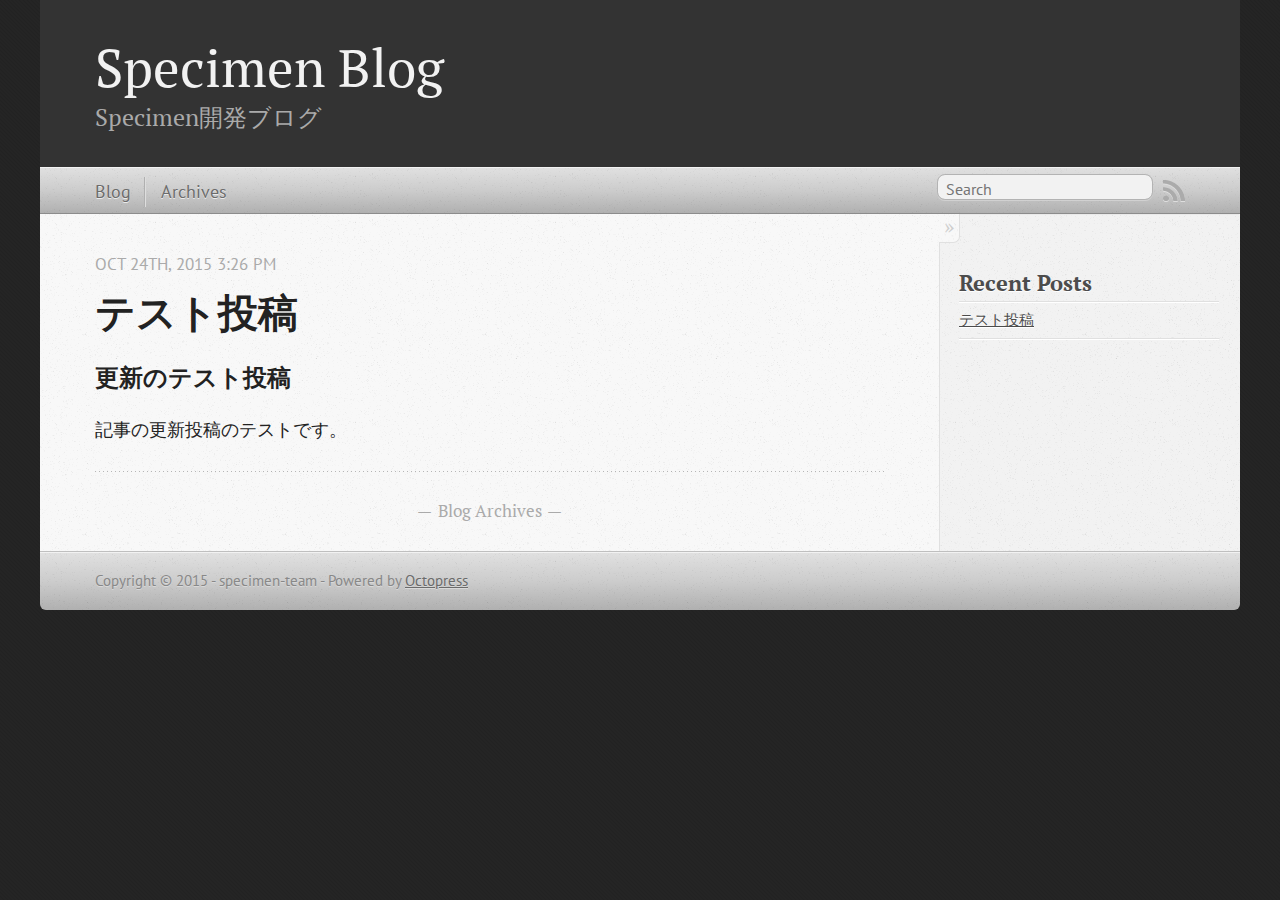
<file: index.html>
<!DOCTYPE html>
<!--[if IEMobile 7 ]><html class="no-js iem7"><![endif]-->
<!--[if lt IE 9]><html class="no-js lte-ie8"><![endif]-->
<!--[if (gt IE 8)|(gt IEMobile 7)|!(IEMobile)|!(IE)]><!--><html class="no-js" lang="en"><!--<![endif]-->
<head>
  <meta charset="utf-8">
  <title>Specimen Blog</title>
  <meta name="author" content="specimen-team">

  
  <meta name="description" content="更新のテスト投稿 記事の更新投稿のテストです。
">
  

  <!-- http://t.co/dKP3o1e -->
  <meta name="HandheldFriendly" content="True">
  <meta name="MobileOptimized" content="320">
  <meta name="viewport" content="width=device-width, initial-scale=1">

  
  <link rel="canonical" href="http://specimen-team.github.io/">
  <link href="/favicon.png" rel="icon">
  <link href="/stylesheets/screen.css" media="screen, projection" rel="stylesheet" type="text/css">
  <link href="/atom.xml" rel="alternate" title="Specimen Blog" type="application/atom+xml">
  <script src="/javascripts/modernizr-2.0.js"></script>
  <script src="//ajax.googleapis.com/ajax/libs/jquery/1.9.1/jquery.min.js"></script>
  <script>!window.jQuery && document.write(unescape('%3Cscript src="/javascripts/libs/jquery.min.js"%3E%3C/script%3E'))</script>
  <script src="/javascripts/octopress.js" type="text/javascript"></script>
  <!--Fonts from Google"s Web font directory at http://google.com/webfonts -->
<link href="//fonts.googleapis.com/css?family=PT+Serif:regular,italic,bold,bolditalic" rel="stylesheet" type="text/css">
<link href="//fonts.googleapis.com/css?family=PT+Sans:regular,italic,bold,bolditalic" rel="stylesheet" type="text/css">

  

</head>

<body   >
  <header role="banner"><hgroup>
  <h1><a href="/">Specimen Blog</a></h1>
  
    <h2>Specimen開発ブログ</h2>
  
</hgroup>

</header>
  <nav role="navigation"><ul class="subscription" data-subscription="rss">
  <li><a href="/atom.xml" rel="subscribe-rss" title="subscribe via RSS">RSS</a></li>
  
</ul>
  
<form action="https://www.google.com/search" method="get">
  <fieldset role="search">
    <input type="hidden" name="sitesearch" value="specimen-team.github.io">
    <input class="search" type="text" name="q" results="0" placeholder="Search"/>
  </fieldset>
</form>
  
<ul class="main-navigation">
  <li><a href="/">Blog</a></li>
  <li><a href="/blog/archives">Archives</a></li>
</ul>

</nav>
  <div id="main">
    <div id="content">
      <div class="blog-index">
  
  
  
    <article>
      
  <header>
    
      <h1 class="entry-title"><a href="/blog/2015/10/24/tesutotou-gao/">テスト投稿</a></h1>
    
    
      <p class="meta">
        




<time class='entry-date' datetime='2015-10-24T15:26:17+09:00'><span class='date'><span class='date-month'>Oct</span> <span class='date-day'>24</span><span class='date-suffix'>th</span>, <span class='date-year'>2015</span></span> <span class='time'>3:26 pm</span></time>
        
      </p>
    
  </header>


  <div class="entry-content"><h3>更新のテスト投稿</h3>

<p>記事の更新投稿のテストです。</p>
</div>
  
  


    </article>
  
  <div class="pagination">
    
    <a href="/blog/archives">Blog Archives</a>
    
  </div>
</div>
<aside class="sidebar">
  
    <section>
  <h1>Recent Posts</h1>
  <ul id="recent_posts">
    
      <li class="post">
        <a href="/blog/2015/10/24/tesutotou-gao/">テスト投稿</a>
      </li>
    
  </ul>
</section>





  
</aside>

    </div>
  </div>
  <footer role="contentinfo"><p>
  Copyright &copy; 2015 - specimen-team -
  <span class="credit">Powered by <a href="http://octopress.org">Octopress</a></span>
</p>

</footer>
  







  <script type="text/javascript">
    (function(){
      var twitterWidgets = document.createElement('script');
      twitterWidgets.type = 'text/javascript';
      twitterWidgets.async = true;
      twitterWidgets.src = '//platform.twitter.com/widgets.js';
      document.getElementsByTagName('head')[0].appendChild(twitterWidgets);
    })();
  </script>





</body>
</html>
</file>
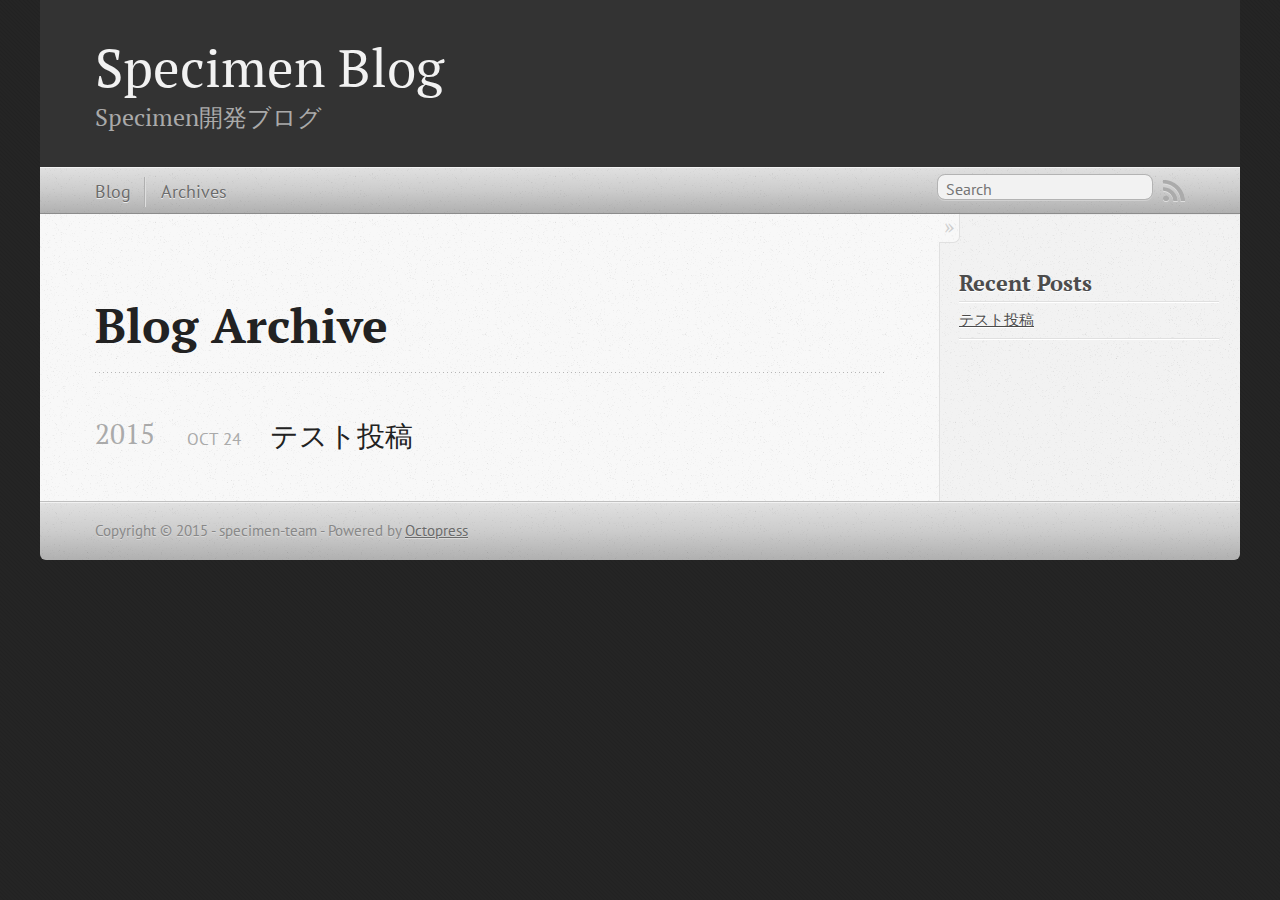
<file: blog/archives/index.html>
<!DOCTYPE html>
<!--[if IEMobile 7 ]><html class="no-js iem7"><![endif]-->
<!--[if lt IE 9]><html class="no-js lte-ie8"><![endif]-->
<!--[if (gt IE 8)|(gt IEMobile 7)|!(IEMobile)|!(IE)]><!--><html class="no-js" lang="en"><!--<![endif]-->
<head>
  <meta charset="utf-8">
  <title>Blog Archive - Specimen Blog</title>
  <meta name="author" content="specimen-team">

  
  <meta name="description" content=" Blog Archive 2015 テスト投稿
Oct 24 2015 Recent Posts テスト投稿 ">
  

  <!-- http://t.co/dKP3o1e -->
  <meta name="HandheldFriendly" content="True">
  <meta name="MobileOptimized" content="320">
  <meta name="viewport" content="width=device-width, initial-scale=1">

  
  <link rel="canonical" href="http://specimen-team.github.io/blog/archives/">
  <link href="/favicon.png" rel="icon">
  <link href="/stylesheets/screen.css" media="screen, projection" rel="stylesheet" type="text/css">
  <link href="/atom.xml" rel="alternate" title="Specimen Blog" type="application/atom+xml">
  <script src="/javascripts/modernizr-2.0.js"></script>
  <script src="//ajax.googleapis.com/ajax/libs/jquery/1.9.1/jquery.min.js"></script>
  <script>!window.jQuery && document.write(unescape('%3Cscript src="/javascripts/libs/jquery.min.js"%3E%3C/script%3E'))</script>
  <script src="/javascripts/octopress.js" type="text/javascript"></script>
  <!--Fonts from Google"s Web font directory at http://google.com/webfonts -->
<link href="//fonts.googleapis.com/css?family=PT+Serif:regular,italic,bold,bolditalic" rel="stylesheet" type="text/css">
<link href="//fonts.googleapis.com/css?family=PT+Sans:regular,italic,bold,bolditalic" rel="stylesheet" type="text/css">

  

</head>

<body   >
  <header role="banner"><hgroup>
  <h1><a href="/">Specimen Blog</a></h1>
  
    <h2>Specimen開発ブログ</h2>
  
</hgroup>

</header>
  <nav role="navigation"><ul class="subscription" data-subscription="rss">
  <li><a href="/atom.xml" rel="subscribe-rss" title="subscribe via RSS">RSS</a></li>
  
</ul>
  
<form action="https://www.google.com/search" method="get">
  <fieldset role="search">
    <input type="hidden" name="sitesearch" value="specimen-team.github.io">
    <input class="search" type="text" name="q" results="0" placeholder="Search"/>
  </fieldset>
</form>
  
<ul class="main-navigation">
  <li><a href="/">Blog</a></li>
  <li><a href="/blog/archives">Archives</a></li>
</ul>

</nav>
  <div id="main">
    <div id="content">
      <div>
<article role="article">
  
  <header>
    <h1 class="entry-title">Blog Archive</h1>
    
  </header>
  
  <div id="blog-archives">



  
  <h2>2015</h2>

<article>
  
<h1><a href="/blog/2015/10/24/tesutotou-gao/">テスト投稿</a></h1>
<time datetime="2015-10-24T15:26:17+09:00" pubdate><span class='month'>Oct</span> <span class='day'>24</span> <span class='year'>2015</span></time>


</article>

</div>

  
</article>

</div>

<aside class="sidebar">
  
    <section>
  <h1>Recent Posts</h1>
  <ul id="recent_posts">
    
      <li class="post">
        <a href="/blog/2015/10/24/tesutotou-gao/">テスト投稿</a>
      </li>
    
  </ul>
</section>





  
</aside>


    </div>
  </div>
  <footer role="contentinfo"><p>
  Copyright &copy; 2015 - specimen-team -
  <span class="credit">Powered by <a href="http://octopress.org">Octopress</a></span>
</p>

</footer>
  







  <script type="text/javascript">
    (function(){
      var twitterWidgets = document.createElement('script');
      twitterWidgets.type = 'text/javascript';
      twitterWidgets.async = true;
      twitterWidgets.src = '//platform.twitter.com/widgets.js';
      document.getElementsByTagName('head')[0].appendChild(twitterWidgets);
    })();
  </script>





</body>
</html>
</file>
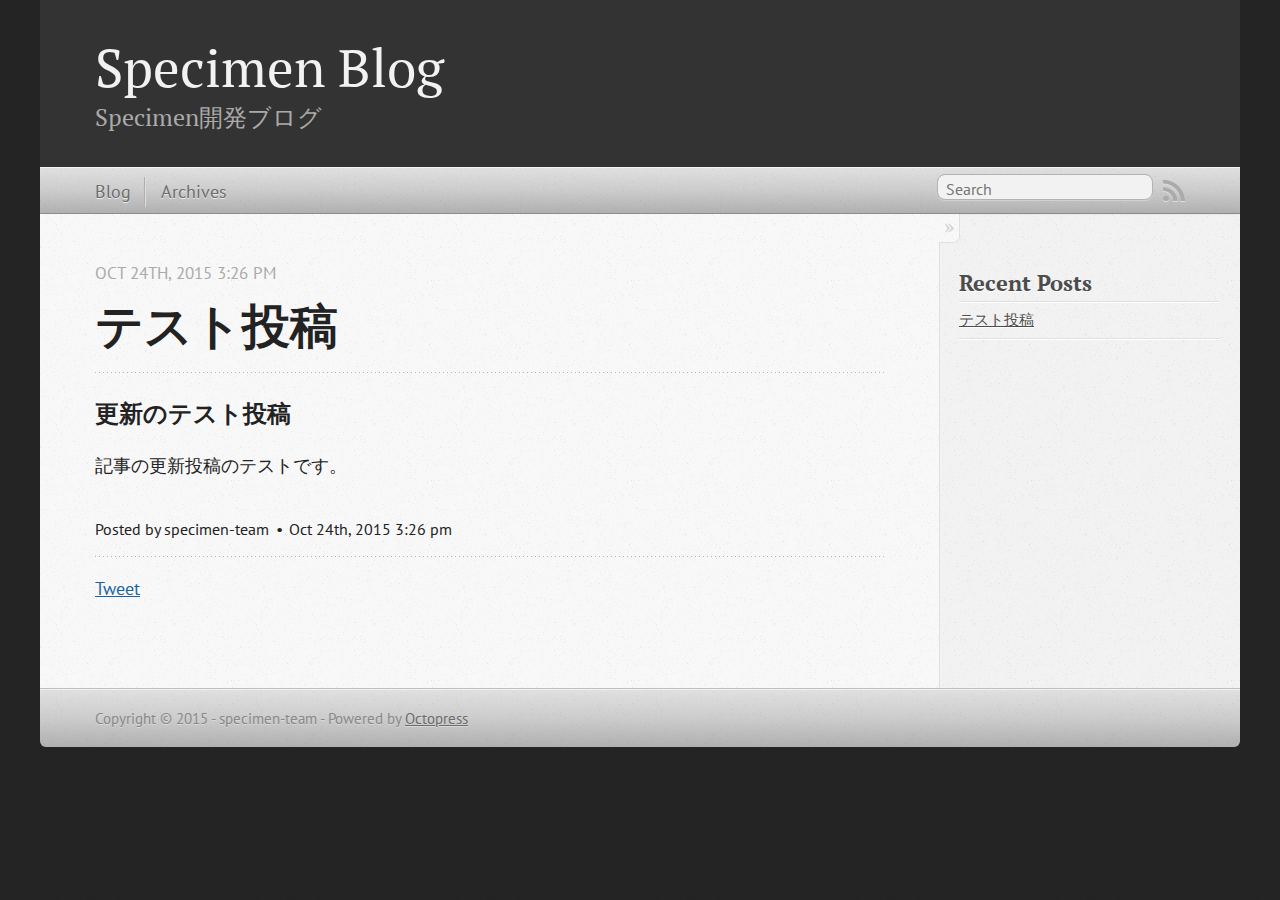
<file: blog/2015/10/24/tesutotou-gao/index.html>
<!DOCTYPE html>
<!--[if IEMobile 7 ]><html class="no-js iem7"><![endif]-->
<!--[if lt IE 9]><html class="no-js lte-ie8"><![endif]-->
<!--[if (gt IE 8)|(gt IEMobile 7)|!(IEMobile)|!(IE)]><!--><html class="no-js" lang="en"><!--<![endif]-->
<head>
  <meta charset="utf-8">
  <title>テスト投稿 - Specimen Blog</title>
  <meta name="author" content="specimen-team">

  
  <meta name="description" content="更新のテスト投稿 記事の更新投稿のテストです。
">
  

  <!-- http://t.co/dKP3o1e -->
  <meta name="HandheldFriendly" content="True">
  <meta name="MobileOptimized" content="320">
  <meta name="viewport" content="width=device-width, initial-scale=1">

  
  <link rel="canonical" href="http://specimen-team.github.io/blog/2015/10/24/tesutotou-gao/">
  <link href="/favicon.png" rel="icon">
  <link href="/stylesheets/screen.css" media="screen, projection" rel="stylesheet" type="text/css">
  <link href="/atom.xml" rel="alternate" title="Specimen Blog" type="application/atom+xml">
  <script src="/javascripts/modernizr-2.0.js"></script>
  <script src="//ajax.googleapis.com/ajax/libs/jquery/1.9.1/jquery.min.js"></script>
  <script>!window.jQuery && document.write(unescape('%3Cscript src="/javascripts/libs/jquery.min.js"%3E%3C/script%3E'))</script>
  <script src="/javascripts/octopress.js" type="text/javascript"></script>
  <!--Fonts from Google"s Web font directory at http://google.com/webfonts -->
<link href="//fonts.googleapis.com/css?family=PT+Serif:regular,italic,bold,bolditalic" rel="stylesheet" type="text/css">
<link href="//fonts.googleapis.com/css?family=PT+Sans:regular,italic,bold,bolditalic" rel="stylesheet" type="text/css">

  

</head>

<body   >
  <header role="banner"><hgroup>
  <h1><a href="/">Specimen Blog</a></h1>
  
    <h2>Specimen開発ブログ</h2>
  
</hgroup>

</header>
  <nav role="navigation"><ul class="subscription" data-subscription="rss">
  <li><a href="/atom.xml" rel="subscribe-rss" title="subscribe via RSS">RSS</a></li>
  
</ul>
  
<form action="https://www.google.com/search" method="get">
  <fieldset role="search">
    <input type="hidden" name="sitesearch" value="specimen-team.github.io">
    <input class="search" type="text" name="q" results="0" placeholder="Search"/>
  </fieldset>
</form>
  
<ul class="main-navigation">
  <li><a href="/">Blog</a></li>
  <li><a href="/blog/archives">Archives</a></li>
</ul>

</nav>
  <div id="main">
    <div id="content">
      <div>
<article class="hentry" role="article">
  
  <header>
    
      <h1 class="entry-title">テスト投稿</h1>
    
    
      <p class="meta">
        




<time class='entry-date' datetime='2015-10-24T15:26:17+09:00'><span class='date'><span class='date-month'>Oct</span> <span class='date-day'>24</span><span class='date-suffix'>th</span>, <span class='date-year'>2015</span></span> <span class='time'>3:26 pm</span></time>
        
      </p>
    
  </header>


<div class="entry-content"><h3>更新のテスト投稿</h3>

<p>記事の更新投稿のテストです。</p>
</div>


  <footer>
    <p class="meta">
      
  

<span class="byline author vcard">Posted by <span class="fn">specimen-team</span></span>

      




<time class='entry-date' datetime='2015-10-24T15:26:17+09:00'><span class='date'><span class='date-month'>Oct</span> <span class='date-day'>24</span><span class='date-suffix'>th</span>, <span class='date-year'>2015</span></span> <span class='time'>3:26 pm</span></time>
      


    </p>
    
      <div class="sharing">
  
  <a href="//twitter.com/share" class="twitter-share-button" data-url="http://specimen-team.github.io/blog/2015/10/24/tesutotou-gao/" data-via="" data-counturl="http://specimen-team.github.io/blog/2015/10/24/tesutotou-gao/" >Tweet</a>
  
  
  
</div>

    
    <p class="meta">
      
      
    </p>
  </footer>
</article>

</div>

<aside class="sidebar">
  
    <section>
  <h1>Recent Posts</h1>
  <ul id="recent_posts">
    
      <li class="post">
        <a href="/blog/2015/10/24/tesutotou-gao/">テスト投稿</a>
      </li>
    
  </ul>
</section>





  
</aside>


    </div>
  </div>
  <footer role="contentinfo"><p>
  Copyright &copy; 2015 - specimen-team -
  <span class="credit">Powered by <a href="http://octopress.org">Octopress</a></span>
</p>

</footer>
  







  <script type="text/javascript">
    (function(){
      var twitterWidgets = document.createElement('script');
      twitterWidgets.type = 'text/javascript';
      twitterWidgets.async = true;
      twitterWidgets.src = '//platform.twitter.com/widgets.js';
      document.getElementsByTagName('head')[0].appendChild(twitterWidgets);
    })();
  </script>





</body>
</html>
</file>
<file: stylesheets/screen.css>
html,body,div,span,applet,object,iframe,h1,h2,h3,h4,h5,h6,p,blockquote,pre,a,abbr,acronym,address,big,cite,code,del,dfn,em,img,ins,kbd,q,s,samp,small,strike,strong,sub,sup,tt,var,b,u,i,center,dl,dt,dd,ol,ul,li,fieldset,form,label,legend,table,caption,tbody,tfoot,thead,tr,th,td,article,aside,canvas,details,embed,figure,figcaption,footer,header,hgroup,menu,nav,output,ruby,section,summary,time,mark,audio,video{margin:0;padding:0;border:0;font:inherit;font-size:100%;vertical-align:baseline}html{line-height:1}ol,ul{list-style:none}table{border-collapse:collapse;border-spacing:0}caption,th,td{text-align:left;font-weight:normal;vertical-align:middle}q,blockquote{quotes:none}q:before,q:after,blockquote:before,blockquote:after{content:"";content:none}a img{border:none}article,aside,details,figcaption,figure,footer,header,hgroup,main,menu,nav,section,summary{display:block}a{color:#1863a1}a:visited{color:#751590}a:focus{color:#0181eb}a:hover{color:#0181eb}a:active{color:#01579f}aside.sidebar a{color:#222}aside.sidebar a:focus{color:#0181eb}aside.sidebar a:hover{color:#0181eb}aside.sidebar a:active{color:#01579f}a{-moz-transition:color 0.3s;-o-transition:color 0.3s;-webkit-transition:color 0.3s;transition:color 0.3s}html{background:#252525 url('/images/line-tile.png?1445667966') top left}body>div{background:#f2f2f2 url('/images/noise.png?1445667966') top left;border-bottom:1px solid #bfbfbf}body>div>div{background:#f8f8f8 url('/images/noise.png?1445667966') top left;border-right:1px solid #e0e0e0}.heading,body>header h1,h1,h2,h3,h4,h5,h6{font-family:"PT Serif","Georgia","Helvetica Neue",Arial,sans-serif}.sans,body>header h2,article header p.meta,article>footer,#content .blog-index footer,html .gist .gist-file .gist-meta,#blog-archives a.category,#blog-archives time,aside.sidebar section,body>footer{font-family:"PT Sans","Helvetica Neue",Arial,sans-serif}.serif,body,#content .blog-index a[rel=full-article]{font-family:"PT Serif",Georgia,Times,"Times New Roman",serif}.mono,pre,code,tt,p code,li code{font-family:Menlo,Monaco,"Andale Mono","lucida console","Courier New",monospace}body>header h1{font-size:2.2em;font-family:"PT Serif","Georgia","Helvetica Neue",Arial,sans-serif;font-weight:normal;line-height:1.2em;margin-bottom:0.6667em}body>header h2{font-family:"PT Serif","Georgia","Helvetica Neue",Arial,sans-serif}body{line-height:1.5em;color:#222}h1{font-size:2.2em;line-height:1.2em}@media only screen and (min-width: 992px){body{font-size:1.15em}h1{font-size:2.6em;line-height:1.2em}}h1,h2,h3,h4,h5,h6{text-rendering:optimizelegibility;margin-bottom:1em;font-weight:bold}h2,section h1{font-size:1.5em}h3,section h2,section section h1{font-size:1.3em}h4,section h3,section section h2,section section section h1{font-size:1em}h5,section h4,section section h3{font-size:.9em}h6,section h5,section section h4,section section section h3{font-size:.8em}p,article blockquote,ul,ol{margin-bottom:1.5em}ul{list-style-type:disc}ul ul{list-style-type:circle;margin-bottom:0px}ul ul ul{list-style-type:square;margin-bottom:0px}ol{list-style-type:decimal}ol ol{list-style-type:lower-alpha;margin-bottom:0px}ol ol ol{list-style-type:lower-roman;margin-bottom:0px}ul,ul ul,ul ol,ol,ol ul,ol ol{margin-left:1.3em}ul ul,ul ol,ol ul,ol ol{margin-bottom:0em}strong{font-weight:bold}em{font-style:italic}sup,sub{font-size:0.75em;position:relative;display:inline-block;padding:0 .2em;line-height:.8em}sup{top:-.5em}sub{bottom:-.5em}a[rev='footnote']{font-size:.75em;padding:0 .3em;line-height:1}q{font-style:italic}q:before{content:"\201C"}q:after{content:"\201D"}em,dfn{font-style:italic}strong,dfn{font-weight:bold}del,s{text-decoration:line-through}abbr,acronym{border-bottom:1px dotted;cursor:help}hr{margin-bottom:0.2em}small{font-size:.8em}big{font-size:1.2em}article blockquote{font-style:italic;position:relative;font-size:1.2em;line-height:1.5em;padding-left:1em;border-left:4px solid rgba(170,170,170,0.5)}article blockquote cite{font-style:italic}article blockquote cite a{color:#aaa !important;word-wrap:break-word}article blockquote cite:before{content:'\2014';padding-right:.3em;padding-left:.3em;color:#aaa}@media only screen and (min-width: 992px){article blockquote{padding-left:1.5em;border-left-width:4px}}.pullquote-right:before,.pullquote-left:before{padding:0;border:none;content:attr(data-pullquote);float:right;width:45%;margin:.5em 0 1em 1.5em;position:relative;top:7px;font-size:1.4em;line-height:1.45em}.pullquote-left:before{float:left;margin:.5em 1.5em 1em 0}.force-wrap,article a,aside.sidebar a{white-space:-moz-pre-wrap;white-space:-pre-wrap;white-space:-o-pre-wrap;white-space:pre-wrap;word-wrap:break-word}.group,body>header,body>nav,body>footer,body #content>article,body #content>div>article,body #content>div>section,body div.pagination,aside.sidebar,#main,#content,.sidebar{*zoom:1}.group:after,body>header:after,body>nav:after,body>footer:after,body #content>article:after,body #content>div>article:after,body #content>div>section:after,body div.pagination:after,#main:after,#content:after,.sidebar:after{content:"";display:table;clear:both}body{-webkit-text-size-adjust:none;max-width:1200px;position:relative;margin:0 auto}body>header,body>nav,body>footer,body #content>article,body #content>div>article,body #content>div>section{padding-left:18px;padding-right:18px}@media only screen and (min-width: 480px){body>header,body>nav,body>footer,body #content>article,body #content>div>article,body #content>div>section{padding-left:25px;padding-right:25px}}@media only screen and (min-width: 768px){body>header,body>nav,body>footer,body #content>article,body #content>div>article,body #content>div>section{padding-left:35px;padding-right:35px}}@media only screen and (min-width: 992px){body>header,body>nav,body>footer,body #content>article,body #content>div>article,body #content>div>section{padding-left:55px;padding-right:55px}}body div.pagination{margin-left:18px;margin-right:18px}@media only screen and (min-width: 480px){body div.pagination{margin-left:25px;margin-right:25px}}@media only screen and (min-width: 768px){body div.pagination{margin-left:35px;margin-right:35px}}@media only screen and (min-width: 992px){body div.pagination{margin-left:55px;margin-right:55px}}body>header{font-size:1em;padding-top:1.5em;padding-bottom:1.5em}#content{overflow:hidden}#content>div,#content>article{width:100%}aside.sidebar{float:none;padding:0 18px 1px;background-color:#f7f7f7;border-top:1px solid #e0e0e0}.flex-content,article img,article video,article .flash-video,aside.sidebar img{max-width:100%;height:auto}.basic-alignment.left,article img.left,article video.left,article .left.flash-video,aside.sidebar img.left{float:left;margin-right:1.5em}.basic-alignment.right,article img.right,article video.right,article .right.flash-video,aside.sidebar img.right{float:right;margin-left:1.5em}.basic-alignment.center,article img.center,article video.center,article .center.flash-video,aside.sidebar img.center{display:block;margin:0 auto 1.5em}.basic-alignment.left,article img.left,article video.left,article .left.flash-video,aside.sidebar img.left,.basic-alignment.right,article img.right,article video.right,article .right.flash-video,aside.sidebar img.right{margin-bottom:.8em}.toggle-sidebar,.no-sidebar .toggle-sidebar{display:none}@media only screen and (min-width: 750px){body.sidebar-footer aside.sidebar{float:none;width:auto;clear:left;margin:0;padding:0 35px 1px;background-color:#f7f7f7;border-top:1px solid #eaeaea}body.sidebar-footer aside.sidebar section.odd,body.sidebar-footer aside.sidebar section.even{float:left;width:48%}body.sidebar-footer aside.sidebar section.odd{margin-left:0}body.sidebar-footer aside.sidebar section.even{margin-left:4%}body.sidebar-footer aside.sidebar.thirds section{width:30%;margin-left:5%}body.sidebar-footer aside.sidebar.thirds section.first{margin-left:0;clear:both}}body.sidebar-footer #content{margin-right:0px}body.sidebar-footer .toggle-sidebar{display:none}@media only screen and (min-width: 550px){body>header{font-size:1em}}@media only screen and (min-width: 750px){aside.sidebar{float:none;width:auto;clear:left;margin:0;padding:0 35px 1px;background-color:#f7f7f7;border-top:1px solid #eaeaea}aside.sidebar section.odd,aside.sidebar section.even{float:left;width:48%}aside.sidebar section.odd{margin-left:0}aside.sidebar section.even{margin-left:4%}aside.sidebar.thirds section{width:30%;margin-left:5%}aside.sidebar.thirds section.first{margin-left:0;clear:both}}@media only screen and (min-width: 768px){body{-webkit-text-size-adjust:auto}body>header{font-size:1.2em}#main{padding:0;margin:0 auto}#content{overflow:visible;margin-right:240px;position:relative}.no-sidebar #content{margin-right:0;border-right:0}.collapse-sidebar #content{margin-right:20px}#content>div,#content>article{padding-top:17.5px;padding-bottom:17.5px;float:left}aside.sidebar{width:210px;padding:0 15px 15px;background:none;clear:none;float:left;margin:0 -100% 0 0}aside.sidebar section{width:auto;margin-left:0}aside.sidebar section.odd,aside.sidebar section.even{float:none;width:auto;margin-left:0}.collapse-sidebar aside.sidebar{float:none;width:auto;clear:left;margin:0;padding:0 35px 1px;background-color:#f7f7f7;border-top:1px solid #eaeaea}.collapse-sidebar aside.sidebar section.odd,.collapse-sidebar aside.sidebar section.even{float:left;width:48%}.collapse-sidebar aside.sidebar section.odd{margin-left:0}.collapse-sidebar aside.sidebar section.even{margin-left:4%}.collapse-sidebar aside.sidebar.thirds section{width:30%;margin-left:5%}.collapse-sidebar aside.sidebar.thirds section.first{margin-left:0;clear:both}}@media only screen and (min-width: 992px){body>header{font-size:1.3em}#content{margin-right:300px}#content>div,#content>article{padding-top:27.5px;padding-bottom:27.5px}aside.sidebar{width:260px;padding:1.2em 20px 20px}.collapse-sidebar aside.sidebar{padding-left:55px;padding-right:55px}}@media only screen and (min-width: 768px){ul,ol{margin-left:0}}body>header{background:#333}body>header h1{display:inline-block;margin:0}body>header h1 a,body>header h1 a:visited,body>header h1 a:hover{color:#f2f2f2;text-decoration:none}body>header h2{margin:.2em 0 0;font-size:1em;color:#aaa;font-weight:normal}body>nav{position:relative;background-color:#ccc;background:url('/images/noise.png?1445667966'),url('[data-uri]');background:url('/images/noise.png?1445667966'),-webkit-gradient(linear, 50% 0%, 50% 100%, color-stop(0%, #e0e0e0),color-stop(50%, #cccccc),color-stop(100%, #b0b0b0));background:url('/images/noise.png?1445667966'),-moz-linear-gradient(#e0e0e0,#cccccc,#b0b0b0);background:url('/images/noise.png?1445667966'),-webkit-linear-gradient(#e0e0e0,#cccccc,#b0b0b0);background:url('/images/noise.png?1445667966'),linear-gradient(#e0e0e0,#cccccc,#b0b0b0);border-top:1px solid #f2f2f2;border-bottom:1px solid #8c8c8c;padding-top:.35em;padding-bottom:.35em}body>nav form{-moz-background-clip:padding;-o-background-clip:padding-box;-webkit-background-clip:padding;background-clip:padding-box;margin:0;padding:0}body>nav form .search{padding:.3em .5em 0;font-size:.85em;font-family:"PT Sans","Helvetica Neue",Arial,sans-serif;line-height:1.1em;width:95%;-moz-border-radius:0.5em;-webkit-border-radius:0.5em;border-radius:0.5em;-moz-background-clip:padding;-o-background-clip:padding-box;-webkit-background-clip:padding;background-clip:padding-box;-moz-box-shadow:#d1d1d1 0 1px;-webkit-box-shadow:#d1d1d1 0 1px;box-shadow:#d1d1d1 0 1px;background-color:#f2f2f2;border:1px solid #b3b3b3;color:#888}body>nav form .search:focus{color:#444;border-color:#80b1df;-moz-box-shadow:#80b1df 0 0 4px,#80b1df 0 0 3px inset;-webkit-box-shadow:#80b1df 0 0 4px,#80b1df 0 0 3px inset;box-shadow:#80b1df 0 0 4px,#80b1df 0 0 3px inset;background-color:#fff;outline:none}body>nav fieldset[role=search]{float:right;width:48%}body>nav fieldset.mobile-nav{float:left;width:48%}body>nav fieldset.mobile-nav select{width:100%;font-size:.8em;border:1px solid #888}body>nav ul{display:none}@media only screen and (min-width: 550px){body>nav{font-size:.9em}body>nav ul{margin:0;padding:0;border:0;overflow:hidden;*zoom:1;float:left;display:block;padding-top:.15em}body>nav ul li{list-style-image:none;list-style-type:none;margin-left:0;white-space:nowrap;float:left;padding-left:0;padding-right:0}body>nav ul li:first-child{padding-left:0}body>nav ul li:last-child{padding-right:0}body>nav ul li.last{padding-right:0}body>nav ul.subscription{margin-left:.8em;float:right}body>nav ul.subscription li:last-child a{padding-right:0}body>nav ul li{margin:0}body>nav a{color:#6b6b6b;font-family:"PT Sans","Helvetica Neue",Arial,sans-serif;text-shadow:#ebebeb 0 1px;float:left;text-decoration:none;font-size:1.1em;padding:.1em 0;line-height:1.5em}body>nav a:visited{color:#6b6b6b}body>nav a:hover{color:#2b2b2b}body>nav li+li{border-left:1px solid #b0b0b0;margin-left:.8em}body>nav li+li a{padding-left:.8em;border-left:1px solid #dedede}body>nav form{float:right;text-align:left;padding-left:.8em;width:175px}body>nav form .search{width:93%;font-size:.95em;line-height:1.2em}body>nav ul[data-subscription$=email]+form{width:97px}body>nav ul[data-subscription$=email]+form .search{width:91%}body>nav fieldset.mobile-nav{display:none}body>nav fieldset[role=search]{width:99%}}@media only screen and (min-width: 992px){body>nav form{width:215px}body>nav ul[data-subscription$=email]+form{width:147px}}.no-placeholder body>nav .search{background:#f2f2f2 url('/images/search.png?1445667966') 0.3em 0.25em no-repeat;text-indent:1.3em}@media only screen and (min-width: 550px){.maskImage body>nav ul[data-subscription$=email]+form{width:123px}}@media only screen and (min-width: 992px){.maskImage body>nav ul[data-subscription$=email]+form{width:173px}}.maskImage ul.subscription{position:relative;top:.2em}.maskImage ul.subscription li,.maskImage ul.subscription a{border:0;padding:0}.maskImage a[rel=subscribe-rss]{position:relative;top:0px;text-indent:-999999em;background-color:#dedede;border:0;padding:0}.maskImage a[rel=subscribe-rss],.maskImage a[rel=subscribe-rss]:after{-webkit-mask-image:url('/images/rss.png?1445667966');-moz-mask-image:url('/images/rss.png?1445667966');-ms-mask-image:url('/images/rss.png?1445667966');-o-mask-image:url('/images/rss.png?1445667966');mask-image:url('/images/rss.png?1445667966');-webkit-mask-repeat:no-repeat;-moz-mask-repeat:no-repeat;-ms-mask-repeat:no-repeat;-o-mask-repeat:no-repeat;mask-repeat:no-repeat;width:22px;height:22px}.maskImage a[rel=subscribe-rss]:after{content:"";position:absolute;top:-1px;left:0;background-color:#ababab}.maskImage a[rel=subscribe-rss]:hover:after{background-color:#9e9e9e}.maskImage a[rel=subscribe-email]{position:relative;top:0px;text-indent:-999999em;background-color:#dedede;border:0;padding:0}.maskImage a[rel=subscribe-email],.maskImage a[rel=subscribe-email]:after{-webkit-mask-image:url('/images/email.png?1445667966');-moz-mask-image:url('/images/email.png?1445667966');-ms-mask-image:url('/images/email.png?1445667966');-o-mask-image:url('/images/email.png?1445667966');mask-image:url('/images/email.png?1445667966');-webkit-mask-repeat:no-repeat;-moz-mask-repeat:no-repeat;-ms-mask-repeat:no-repeat;-o-mask-repeat:no-repeat;mask-repeat:no-repeat;width:28px;height:22px}.maskImage a[rel=subscribe-email]:after{content:"";position:absolute;top:-1px;left:0;background-color:#ababab}.maskImage a[rel=subscribe-email]:hover:after{background-color:#9e9e9e}article{padding-top:1em}article header{position:relative;padding-top:2em;padding-bottom:1em;margin-bottom:1em;background:url('[data-uri]') bottom left repeat-x}article header h1{margin:0}article header h1 a{text-decoration:none}article header h1 a:hover{text-decoration:underline}article header p{font-size:.9em;color:#aaa;margin:0}article header p.meta{text-transform:uppercase;position:absolute;top:0}@media only screen and (min-width: 768px){article header{margin-bottom:1.5em;padding-bottom:1em;background:url('[data-uri]') bottom left repeat-x}}article h2{padding-top:0.8em;background:url('[data-uri]') top left repeat-x}.entry-content article h2:first-child,article header+h2{padding-top:0}article h2:first-child,article header+h2{background:none}article .feature{padding-top:.5em;margin-bottom:1em;padding-bottom:1em;background:url('[data-uri]') bottom left repeat-x;font-size:2.0em;font-style:italic;line-height:1.3em}article img,article video,article .flash-video{-moz-border-radius:0.3em;-webkit-border-radius:0.3em;border-radius:0.3em;-moz-box-shadow:rgba(0,0,0,0.15) 0 1px 4px;-webkit-box-shadow:rgba(0,0,0,0.15) 0 1px 4px;box-shadow:rgba(0,0,0,0.15) 0 1px 4px;-moz-box-sizing:border-box;-webkit-box-sizing:border-box;box-sizing:border-box;border:#fff 0.5em solid}article video,article .flash-video{margin:0 auto 1.5em}article video{display:block;width:100%}article .flash-video>div{position:relative;display:block;padding-bottom:56.25%;padding-top:1px;height:0;overflow:hidden}article .flash-video>div iframe,article .flash-video>div object,article .flash-video>div embed{position:absolute;top:0;left:0;width:100%;height:100%}article>footer{padding-bottom:2.5em;margin-top:2em}article>footer p.meta{margin-bottom:.8em;font-size:.85em;clear:both;overflow:hidden}.blog-index article+article{background:url('[data-uri]') top left repeat-x}#content .blog-index{padding-top:0;padding-bottom:0}#content .blog-index article{padding-top:2em}#content .blog-index article header{background:none;padding-bottom:0}#content .blog-index article h1{font-size:2.2em}#content .blog-index article h1 a{color:inherit}#content .blog-index article h1 a:hover{color:#0181eb}#content .blog-index a[rel=full-article]{background:#ebebeb;display:inline-block;padding:.4em .8em;margin-right:.5em;text-decoration:none;color:#666;-moz-transition:background-color 0.5s;-o-transition:background-color 0.5s;-webkit-transition:background-color 0.5s;transition:background-color 0.5s}#content .blog-index a[rel=full-article]:hover{background:#0181eb;text-shadow:none;color:#f8f8f8}#content .blog-index footer{margin-top:1em}.separator,article>footer .byline+time:before,article>footer time+time:before,article>footer .comments:before,article>footer .byline ~ .categories:before{content:"\2022 ";padding:0 .4em 0 .2em;display:inline-block}#content div.pagination{text-align:center;font-size:.95em;position:relative;background:url('[data-uri]') top left repeat-x;padding-top:1.5em;padding-bottom:1.5em}#content div.pagination a{text-decoration:none;color:#aaa}#content div.pagination a.prev{position:absolute;left:0}#content div.pagination a.next{position:absolute;right:0}#content div.pagination a:hover{color:#0181eb}#content div.pagination a[href*=archive]:before,#content div.pagination a[href*=archive]:after{content:'\2014';padding:0 .3em}p.meta+.sharing{padding-top:1em;padding-left:0;background:url('[data-uri]') top left repeat-x}#fb-root{display:none}.highlight,html .gist .gist-file .gist-syntax .gist-highlight{border:1px solid #05232b !important}.highlight table td.code,html .gist .gist-file .gist-syntax .gist-highlight table td.code{width:100%}.highlight .line-numbers,html .gist .gist-file .gist-syntax .highlight .line_numbers{text-align:right;font-size:13px;line-height:1.45em;background:#073642 url('/images/noise.png?1445667966') top left !important;border-right:1px solid #00232c !important;-moz-box-shadow:#083e4b -1px 0 inset;-webkit-box-shadow:#083e4b -1px 0 inset;box-shadow:#083e4b -1px 0 inset;text-shadow:#021014 0 -1px;padding:.8em !important;-moz-border-radius:0;-webkit-border-radius:0;border-radius:0}.highlight .line-numbers span,html .gist .gist-file .gist-syntax .highlight .line_numbers span{color:#586e75 !important}figure.code,.gist-file,pre{-moz-box-shadow:rgba(0,0,0,0.06) 0 0 10px;-webkit-box-shadow:rgba(0,0,0,0.06) 0 0 10px;box-shadow:rgba(0,0,0,0.06) 0 0 10px}figure.code .highlight pre,.gist-file .highlight pre,pre .highlight pre{-moz-box-shadow:none;-webkit-box-shadow:none;box-shadow:none}.gist .highlight *::-moz-selection,figure.code .highlight *::-moz-selection{background:#386774;color:inherit;text-shadow:#002b36 0 1px}.gist .highlight *::-webkit-selection,figure.code .highlight *::-webkit-selection{background:#386774;color:inherit;text-shadow:#002b36 0 1px}.gist .highlight *::selection,figure.code .highlight *::selection{background:#386774;color:inherit;text-shadow:#002b36 0 1px}html .gist .gist-file{margin-bottom:1.8em;position:relative;border:none;padding-top:26px !important}html .gist .gist-file .highlight{margin-bottom:0}html .gist .gist-file .gist-syntax{border-bottom:0 !important;background:none !important}html .gist .gist-file .gist-syntax .gist-highlight{background:#002b36 !important}html .gist .gist-file .gist-syntax .highlight pre{padding:0}html .gist .gist-file .gist-meta{padding:.6em 0.8em;border:1px solid #083e4b !important;color:#586e75;font-size:.7em !important;background:#073642 url('/images/noise.png?1445667966') top left;line-height:1.5em}html .gist .gist-file .gist-meta a{color:#76888b !important;text-decoration:none}html .gist .gist-file .gist-meta a:hover,html .gist .gist-file .gist-meta a:focus{text-decoration:underline}html .gist .gist-file .gist-meta a:hover{color:#93a1a1 !important}html .gist .gist-file .gist-meta a[href*='#file']{position:absolute;top:0;left:0;right:-10px;color:#474747 !important}html .gist .gist-file .gist-meta a[href*='#file']:hover{color:#1863a1 !important}html .gist .gist-file .gist-meta a[href*=raw]{top:.4em}pre{background:#002b36 url('/images/noise.png?1445667966') top left;-moz-border-radius:0.4em;-webkit-border-radius:0.4em;border-radius:0.4em;border:1px solid #05232b;line-height:1.45em;font-size:13px;margin-bottom:2.1em;padding:.8em 1em;color:#93a1a1;overflow:auto}h3.filename+pre{-moz-border-radius-topleft:0px;-webkit-border-top-left-radius:0px;border-top-left-radius:0px;-moz-border-radius-topright:0px;-webkit-border-top-right-radius:0px;border-top-right-radius:0px}p code,li code{display:inline-block;white-space:no-wrap;background:#fff;font-size:.8em;line-height:1.5em;color:#555;border:1px solid #ddd;-moz-border-radius:0.4em;-webkit-border-radius:0.4em;border-radius:0.4em;padding:0 .3em;margin:-1px 0}p pre code,li pre code{font-size:1em !important;background:none;border:none}.pre-code,html .gist .gist-file .gist-syntax .highlight pre,.highlight code{font-family:Menlo,Monaco,"Andale Mono","lucida console","Courier New",monospace !important;overflow:scroll;overflow-y:hidden;display:block;padding:.8em;overflow-x:auto;line-height:1.45em;background:#002b36 url('/images/noise.png?1445667966') top left !important;color:#93a1a1 !important}.pre-code span,html .gist .gist-file .gist-syntax .highlight pre span,.highlight code span{color:#93a1a1 !important}.pre-code span,html .gist .gist-file .gist-syntax .highlight pre span,.highlight code span{font-style:normal !important;font-weight:normal !important}.pre-code .c,html .gist .gist-file .gist-syntax .highlight pre .c,.highlight code .c{color:#586e75 !important;font-style:italic !important}.pre-code .cm,html .gist .gist-file .gist-syntax .highlight pre .cm,.highlight code .cm{color:#586e75 !important;font-style:italic !important}.pre-code .cp,html .gist .gist-file .gist-syntax .highlight pre .cp,.highlight code .cp{color:#586e75 !important;font-style:italic !important}.pre-code .c1,html .gist .gist-file .gist-syntax .highlight pre .c1,.highlight code .c1{color:#586e75 !important;font-style:italic !important}.pre-code .cs,html .gist .gist-file .gist-syntax .highlight pre .cs,.highlight code .cs{color:#586e75 !important;font-weight:bold !important;font-style:italic !important}.pre-code .err,html .gist .gist-file .gist-syntax .highlight pre .err,.highlight code .err{color:#dc322f !important;background:none !important}.pre-code .k,html .gist .gist-file .gist-syntax .highlight pre .k,.highlight code .k{color:#cb4b16 !important}.pre-code .o,html .gist .gist-file .gist-syntax .highlight pre .o,.highlight code .o{color:#93a1a1 !important;font-weight:bold !important}.pre-code .p,html .gist .gist-file .gist-syntax .highlight pre .p,.highlight code .p{color:#93a1a1 !important}.pre-code .ow,html .gist .gist-file .gist-syntax .highlight pre .ow,.highlight code .ow{color:#2aa198 !important;font-weight:bold !important}.pre-code .gd,html .gist .gist-file .gist-syntax .highlight pre .gd,.highlight code .gd{color:#93a1a1 !important;background-color:#372d34 !important;display:inline-block}.pre-code .gd .x,html .gist .gist-file .gist-syntax .highlight pre .gd .x,.highlight code .gd .x{color:#93a1a1 !important;background-color:#4d2d34 !important;display:inline-block}.pre-code .ge,html .gist .gist-file .gist-syntax .highlight pre .ge,.highlight code .ge{color:#93a1a1 !important;font-style:italic !important}.pre-code .gh,html .gist .gist-file .gist-syntax .highlight pre .gh,.highlight code .gh{color:#586e75 !important}.pre-code .gi,html .gist .gist-file .gist-syntax .highlight pre .gi,.highlight code .gi{color:#93a1a1 !important;background-color:#1b412b !important;display:inline-block}.pre-code .gi .x,html .gist .gist-file .gist-syntax .highlight pre .gi .x,.highlight code .gi .x{color:#93a1a1 !important;background-color:#355720 !important;display:inline-block}.pre-code .gs,html .gist .gist-file .gist-syntax .highlight pre .gs,.highlight code .gs{color:#93a1a1 !important;font-weight:bold !important}.pre-code .gu,html .gist .gist-file .gist-syntax .highlight pre .gu,.highlight code .gu{color:#6c71c4 !important}.pre-code .kc,html .gist .gist-file .gist-syntax .highlight pre .kc,.highlight code .kc{color:#859900 !important;font-weight:bold !important}.pre-code .kd,html .gist .gist-file .gist-syntax .highlight pre .kd,.highlight code .kd{color:#268bd2 !important}.pre-code .kp,html .gist .gist-file .gist-syntax .highlight pre .kp,.highlight code .kp{color:#cb4b16 !important;font-weight:bold !important}.pre-code .kr,html .gist .gist-file .gist-syntax .highlight pre .kr,.highlight code .kr{color:#d33682 !important;font-weight:bold !important}.pre-code .kt,html .gist .gist-file .gist-syntax .highlight pre .kt,.highlight code .kt{color:#2aa198 !important}.pre-code .n,html .gist .gist-file .gist-syntax .highlight pre .n,.highlight code .n{color:#268bd2 !important}.pre-code .na,html .gist .gist-file .gist-syntax .highlight pre .na,.highlight code .na{color:#268bd2 !important}.pre-code .nb,html .gist .gist-file .gist-syntax .highlight pre .nb,.highlight code .nb{color:#859900 !important}.pre-code .nc,html .gist .gist-file .gist-syntax .highlight pre .nc,.highlight code .nc{color:#d33682 !important}.pre-code .no,html .gist .gist-file .gist-syntax .highlight pre .no,.highlight code .no{color:#b58900 !important}.pre-code .nl,html .gist .gist-file .gist-syntax .highlight pre .nl,.highlight code .nl{color:#859900 !important}.pre-code .ne,html .gist .gist-file .gist-syntax .highlight pre .ne,.highlight code .ne{color:#268bd2 !important;font-weight:bold !important}.pre-code .nf,html .gist .gist-file .gist-syntax .highlight pre .nf,.highlight code .nf{color:#268bd2 !important;font-weight:bold !important}.pre-code .nn,html .gist .gist-file .gist-syntax .highlight pre .nn,.highlight code .nn{color:#b58900 !important}.pre-code .nt,html .gist .gist-file .gist-syntax .highlight pre .nt,.highlight code .nt{color:#268bd2 !important;font-weight:bold !important}.pre-code .nx,html .gist .gist-file .gist-syntax .highlight pre .nx,.highlight code .nx{color:#b58900 !important}.pre-code .vg,html .gist .gist-file .gist-syntax .highlight pre .vg,.highlight code .vg{color:#268bd2 !important}.pre-code .vi,html .gist .gist-file .gist-syntax .highlight pre .vi,.highlight code .vi{color:#268bd2 !important}.pre-code .nv,html .gist .gist-file .gist-syntax .highlight pre .nv,.highlight code .nv{color:#268bd2 !important}.pre-code .mf,html .gist .gist-file .gist-syntax .highlight pre .mf,.highlight code .mf{color:#2aa198 !important}.pre-code .m,html .gist .gist-file .gist-syntax .highlight pre .m,.highlight code .m{color:#2aa198 !important}.pre-code .mh,html .gist .gist-file .gist-syntax .highlight pre .mh,.highlight code .mh{color:#2aa198 !important}.pre-code .mi,html .gist .gist-file .gist-syntax .highlight pre .mi,.highlight code .mi{color:#2aa198 !important}.pre-code .s,html .gist .gist-file .gist-syntax .highlight pre .s,.highlight code .s{color:#2aa198 !important}.pre-code .sd,html .gist .gist-file .gist-syntax .highlight pre .sd,.highlight code .sd{color:#2aa198 !important}.pre-code .s2,html .gist .gist-file .gist-syntax .highlight pre .s2,.highlight code .s2{color:#2aa198 !important}.pre-code .se,html .gist .gist-file .gist-syntax .highlight pre .se,.highlight code .se{color:#dc322f !important}.pre-code .si,html .gist .gist-file .gist-syntax .highlight pre .si,.highlight code .si{color:#268bd2 !important}.pre-code .sr,html .gist .gist-file .gist-syntax .highlight pre .sr,.highlight code .sr{color:#2aa198 !important}.pre-code .s1,html .gist .gist-file .gist-syntax .highlight pre .s1,.highlight code .s1{color:#2aa198 !important}.pre-code div .gd,html .gist .gist-file .gist-syntax .highlight pre div .gd,.highlight code div .gd,.pre-code div .gd .x,html .gist .gist-file .gist-syntax .highlight pre div .gd .x,.highlight code div .gd .x,.pre-code div .gi,html .gist .gist-file .gist-syntax .highlight pre div .gi,.highlight code div .gi,.pre-code div .gi .x,html .gist .gist-file .gist-syntax .highlight pre div .gi .x,.highlight code div .gi .x{display:inline-block;width:100%}.highlight,.gist-highlight{margin-bottom:1.8em;background:#002b36;overflow-y:hidden;overflow-x:auto}.highlight pre,.gist-highlight pre{background:none;-moz-border-radius:0px;-webkit-border-radius:0px;border-radius:0px;border:none;padding:0;margin-bottom:0}pre::-webkit-scrollbar,.highlight::-webkit-scrollbar,.gist-highlight::-webkit-scrollbar{height:.5em;background:rgba(255,255,255,0.15)}pre::-webkit-scrollbar-thumb:horizontal,.highlight::-webkit-scrollbar-thumb:horizontal,.gist-highlight::-webkit-scrollbar-thumb:horizontal{background:rgba(255,255,255,0.2);-webkit-border-radius:4px;border-radius:4px}.highlight code{background:#000}figure.code{background:none;padding:0;border:0;margin-bottom:1.5em}figure.code pre{margin-bottom:0}figure.code figcaption{position:relative}figure.code .highlight{margin-bottom:0}.code-title,html .gist .gist-file .gist-meta a[href*='#file'],h3.filename,figure.code figcaption{text-align:center;font-size:13px;line-height:2em;text-shadow:#cbcccc 0 1px 0;color:#474747;font-weight:normal;margin-bottom:0;-moz-border-radius-topleft:5px;-webkit-border-top-left-radius:5px;border-top-left-radius:5px;-moz-border-radius-topright:5px;-webkit-border-top-right-radius:5px;border-top-right-radius:5px;font-family:"Helvetica Neue", Arial, "Lucida Grande", "Lucida Sans Unicode", Lucida, sans-serif;background:#aaa url('/images/code_bg.png?1445667966') top repeat-x;border:1px solid #565656;border-top-color:#cbcbcb;border-left-color:#a5a5a5;border-right-color:#a5a5a5;border-bottom:0}.download-source,html .gist .gist-file .gist-meta a[href*=raw],figure.code figcaption a{position:absolute;right:.8em;text-decoration:none;color:#666 !important;z-index:1;font-size:13px;text-shadow:#cbcccc 0 1px 0;padding-left:3em}.download-source:hover,html .gist .gist-file .gist-meta a[href*=raw]:hover,figure.code figcaption a:hover,.download-source:focus,html .gist .gist-file .gist-meta a[href*=raw]:focus,figure.code figcaption a:focus{text-decoration:underline}#archive #content>div,#archive #content>div>article{padding-top:0}#blog-archives{color:#aaa}#blog-archives article{padding:1em 0 1em;position:relative;background:url('[data-uri]') bottom left repeat-x}#blog-archives article:last-child{background:none}#blog-archives article footer{padding:0;margin:0}#blog-archives h1{color:#222;margin-bottom:.3em}#blog-archives h2{display:none}#blog-archives h1{font-size:1.5em}#blog-archives h1 a{text-decoration:none;color:inherit;font-weight:normal;display:inline-block}#blog-archives h1 a:hover,#blog-archives h1 a:focus{text-decoration:underline}#blog-archives h1 a:hover{color:#0181eb}#blog-archives a.category,#blog-archives time{color:#aaa}#blog-archives .entry-content{display:none}#blog-archives time{font-size:.9em;line-height:1.2em}#blog-archives time .month,#blog-archives time .day{display:inline-block}#blog-archives time .month{text-transform:uppercase}#blog-archives p{margin-bottom:1em}#blog-archives a,#blog-archives .entry-content a{color:inherit}#blog-archives a:hover,#blog-archives .entry-content a:hover{color:#0181eb}#blog-archives a:hover{color:#0181eb}@media only screen and (min-width: 550px){#blog-archives article{margin-left:5em}#blog-archives h2{margin-bottom:.3em;font-weight:normal;display:inline-block;position:relative;top:-1px;float:left}#blog-archives h2:first-child{padding-top:.75em}#blog-archives time{position:absolute;text-align:right;left:0em;top:1.8em}#blog-archives .year{display:none}#blog-archives article{padding-left:4.5em;padding-bottom:.7em}#blog-archives a.category{line-height:1.1em}}#content>.category article{margin-left:0;padding-left:6.8em}#content>.category .year{display:inline}.side-shadow-border,aside.sidebar section h1,aside.sidebar li{-moz-box-shadow:#fff 0 1px;-webkit-box-shadow:#fff 0 1px;box-shadow:#fff 0 1px}aside.sidebar{overflow:hidden;color:#4c4c4c;text-shadow:#fff 0 1px}aside.sidebar section{font-size:.8em;line-height:1.4em;margin-bottom:1.5em}aside.sidebar section h1{margin:1.5em 0 0;padding-bottom:.2em;border-bottom:1px solid #e0e0e0}aside.sidebar section h1+p{padding-top:.4em}aside.sidebar img{-moz-border-radius:0.3em;-webkit-border-radius:0.3em;border-radius:0.3em;-moz-box-shadow:rgba(0,0,0,0.15) 0 1px 4px;-webkit-box-shadow:rgba(0,0,0,0.15) 0 1px 4px;box-shadow:rgba(0,0,0,0.15) 0 1px 4px;-moz-box-sizing:border-box;-webkit-box-sizing:border-box;box-sizing:border-box;border:#fff 0.3em solid}aside.sidebar ul{margin-bottom:0.5em;margin-left:0}aside.sidebar li{list-style:none;padding:.5em 0;margin:0;border-bottom:1px solid #e0e0e0}aside.sidebar li p:last-child{margin-bottom:0}aside.sidebar a{color:inherit;-moz-transition:color 0.5s;-o-transition:color 0.5s;-webkit-transition:color 0.5s;transition:color 0.5s}aside.sidebar:hover a{color:#222}aside.sidebar:hover a:hover{color:#0181eb}.aside-alt-link,#pinboard_linkroll .pin-tag{color:#7f7f7f}.aside-alt-link:hover,#pinboard_linkroll .pin-tag:hover{color:#0181eb}@media only screen and (min-width: 768px){.toggle-sidebar{outline:none;position:absolute;right:-10px;top:0;bottom:0;display:inline-block;text-decoration:none;color:#cecece;width:9px;cursor:pointer}.toggle-sidebar:hover{background:#e9e9e9;background:url('[data-uri]');background:-webkit-gradient(linear, 0% 50%, 100% 50%, color-stop(0%, rgba(224,224,224,0.5)),color-stop(100%, rgba(224,224,224,0)));background:-moz-linear-gradient(left, rgba(224,224,224,0.5),rgba(224,224,224,0));background:-webkit-linear-gradient(left, rgba(224,224,224,0.5),rgba(224,224,224,0));background:linear-gradient(to right, rgba(224,224,224,0.5),rgba(224,224,224,0))}.toggle-sidebar:after{position:absolute;right:-11px;top:0;width:20px;font-size:1.2em;line-height:1.1em;padding-bottom:.15em;-moz-border-radius-bottomright:0.3em;-webkit-border-bottom-right-radius:0.3em;border-bottom-right-radius:0.3em;text-align:center;background:#f8f8f8 url('/images/noise.png?1445667966') top left;border-bottom:1px solid #e0e0e0;border-right:1px solid #e0e0e0;content:"\00BB";text-indent:-1px}.collapse-sidebar .toggle-sidebar{text-indent:0px;right:-20px;width:19px}.collapse-sidebar .toggle-sidebar:hover{background:#e9e9e9}.collapse-sidebar .toggle-sidebar:after{border-left:1px solid #e0e0e0;text-shadow:#fff 0 1px;content:"\00AB";left:0px;right:0;text-align:center;text-indent:0;border:0;border-right-width:0;background:none}}.googleplus h1{-moz-box-shadow:none !important;-webkit-box-shadow:none !important;-o-box-shadow:none !important;box-shadow:none !important;border-bottom:0px none !important}.googleplus a{text-decoration:none;white-space:normal !important;line-height:32px}.googleplus a img{float:left;margin-right:0.5em;border:0 none}.googleplus-hidden{position:absolute;top:-1000em;left:-1000em}#pinboard_linkroll .pin-title,#pinboard_linkroll .pin-description{display:block;margin-bottom:.5em}#pinboard_linkroll .pin-tag{text-decoration:none}#pinboard_linkroll .pin-tag:hover,#pinboard_linkroll .pin-tag:focus{text-decoration:underline}#pinboard_linkroll .pin-tag:after{content:','}#pinboard_linkroll .pin-tag:last-child:after{content:''}.delicious-posts a.delicious-link{margin-bottom:.5em;display:block}.delicious-posts p{font-size:1em}body>footer{font-size:.8em;color:#888;text-shadow:#d9d9d9 0 1px;background-color:#ccc;background:url('/images/noise.png?1445667966'),url('[data-uri]');background:url('/images/noise.png?1445667966'),-webkit-gradient(linear, 50% 0%, 50% 100%, color-stop(0%, #e0e0e0),color-stop(50%, #cccccc),color-stop(100%, #b0b0b0));background:url('/images/noise.png?1445667966'),-moz-linear-gradient(#e0e0e0,#cccccc,#b0b0b0);background:url('/images/noise.png?1445667966'),-webkit-linear-gradient(#e0e0e0,#cccccc,#b0b0b0);background:url('/images/noise.png?1445667966'),linear-gradient(#e0e0e0,#cccccc,#b0b0b0);border-top:1px solid #f2f2f2;position:relative;padding-top:1em;padding-bottom:1em;margin-bottom:3em;-moz-border-radius-bottomleft:0.4em;-webkit-border-bottom-left-radius:0.4em;border-bottom-left-radius:0.4em;-moz-border-radius-bottomright:0.4em;-webkit-border-bottom-right-radius:0.4em;border-bottom-right-radius:0.4em;z-index:1}body>footer a{color:#6b6b6b}body>footer a:visited{color:#6b6b6b}body>footer a:hover{color:#484848}body>footer p:last-child{margin-bottom:0}
</file>
